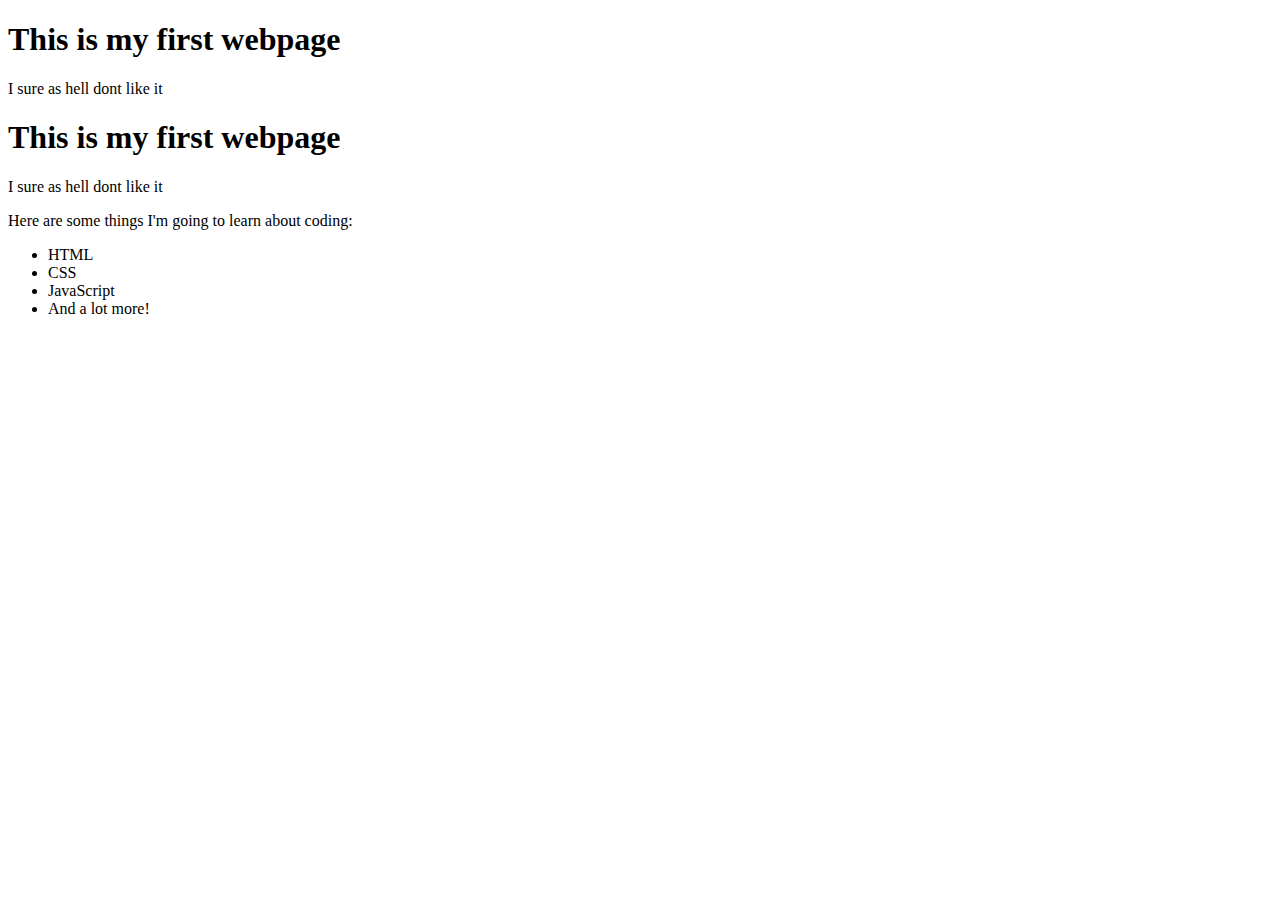
<file: my-first-webage.html>
<!DOCTYPE html>
      <html>
        <head>
          <title>Web page #1!</title>
        </head>
        <body>

          <h1> This is my first webpage </h1>
          <p> I sure as hell dont like it</p>
          <h1> This is my first webpage </h1>
          <p> I sure as hell dont like it</p>

          <p>Here are some things I'm going to learn about coding:</p>
           <ul>
            <li>HTML</li>
            <li>CSS</li>
            <li>JavaScript</li>
            <li>And a lot more!</li>
           </ul>

         </body>
      </html>
</file>
